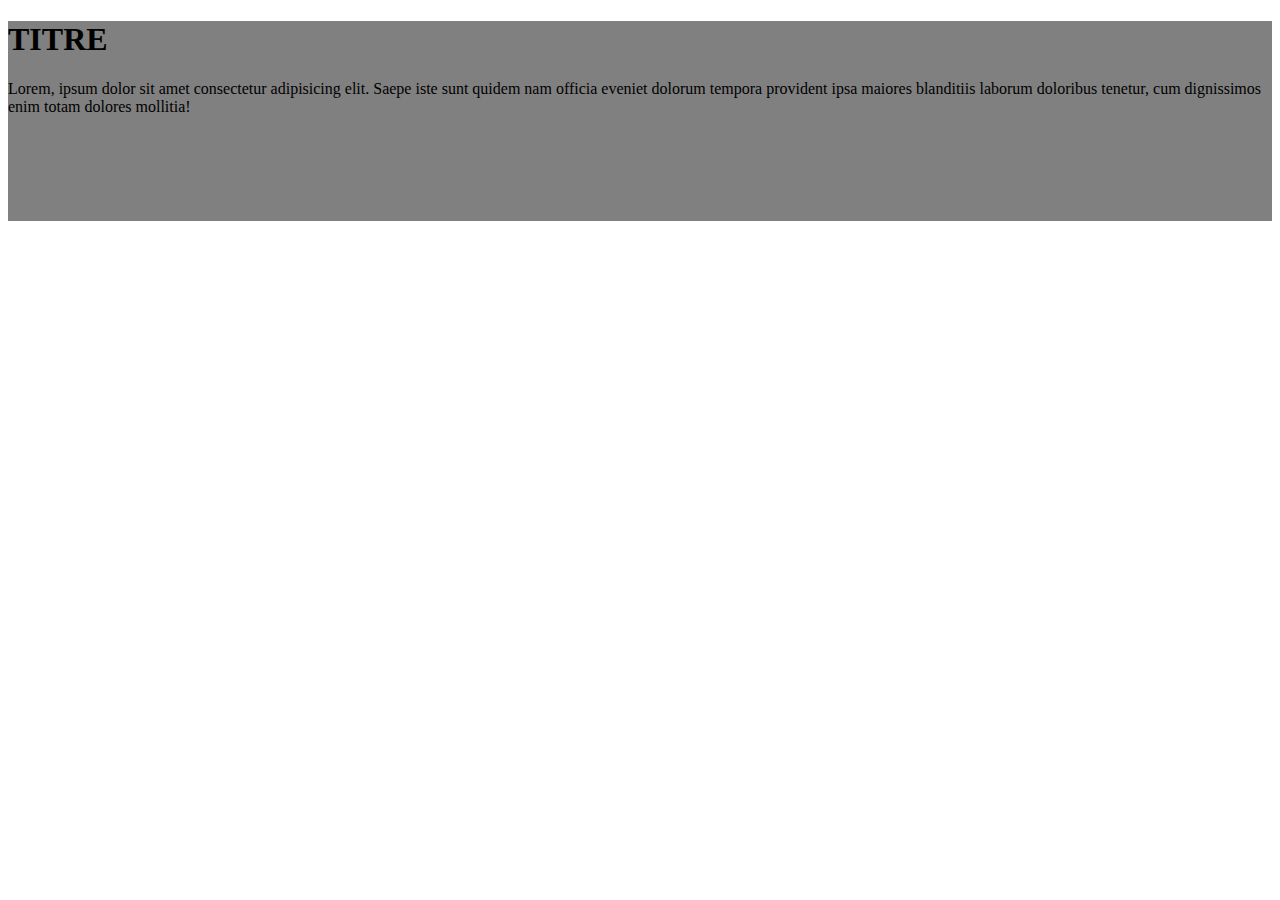
<file: test.html>
<!DOCTYPE html>
<html lang="en">
<head>
    <meta charset="UTF-8">
    <meta http-equiv="X-UA-Compatible" content="IE=edge">
    <meta name="viewport" content="width=device-width, initial-scale=1.0">
    <!-- CSS only -->
    <link href="https://cdn.jsdelivr.net/npm/bootstrap@5.1.3/dist/css/bootstrap.min.css" rel="stylesheet" integrity="sha384-1BmE4kWBq78iYhFldvKuhfTAU6auU8tT94WrHftjDbrCEXSU1oBoqyl2QvZ6jIW3" crossorigin="anonymous">
    <link rel="stylesheet" href="test.css">
    <title>Document</title>
</head>
<body>
    <div class="container-fluid gris">
        <div class="container">
            <h1>TITRE</h1>
            <P>Lorem, ipsum dolor sit amet consectetur adipisicing elit. Saepe iste sunt quidem nam officia eveniet dolorum tempora provident ipsa maiores blanditiis laborum doloribus tenetur, cum dignissimos enim totam dolores mollitia!</P>
        </div>
    </div>
</body>
</html>
</file>
<file: test.css>
.gris
{
    background-color: grey;
    height: 200px;
}
</file>
